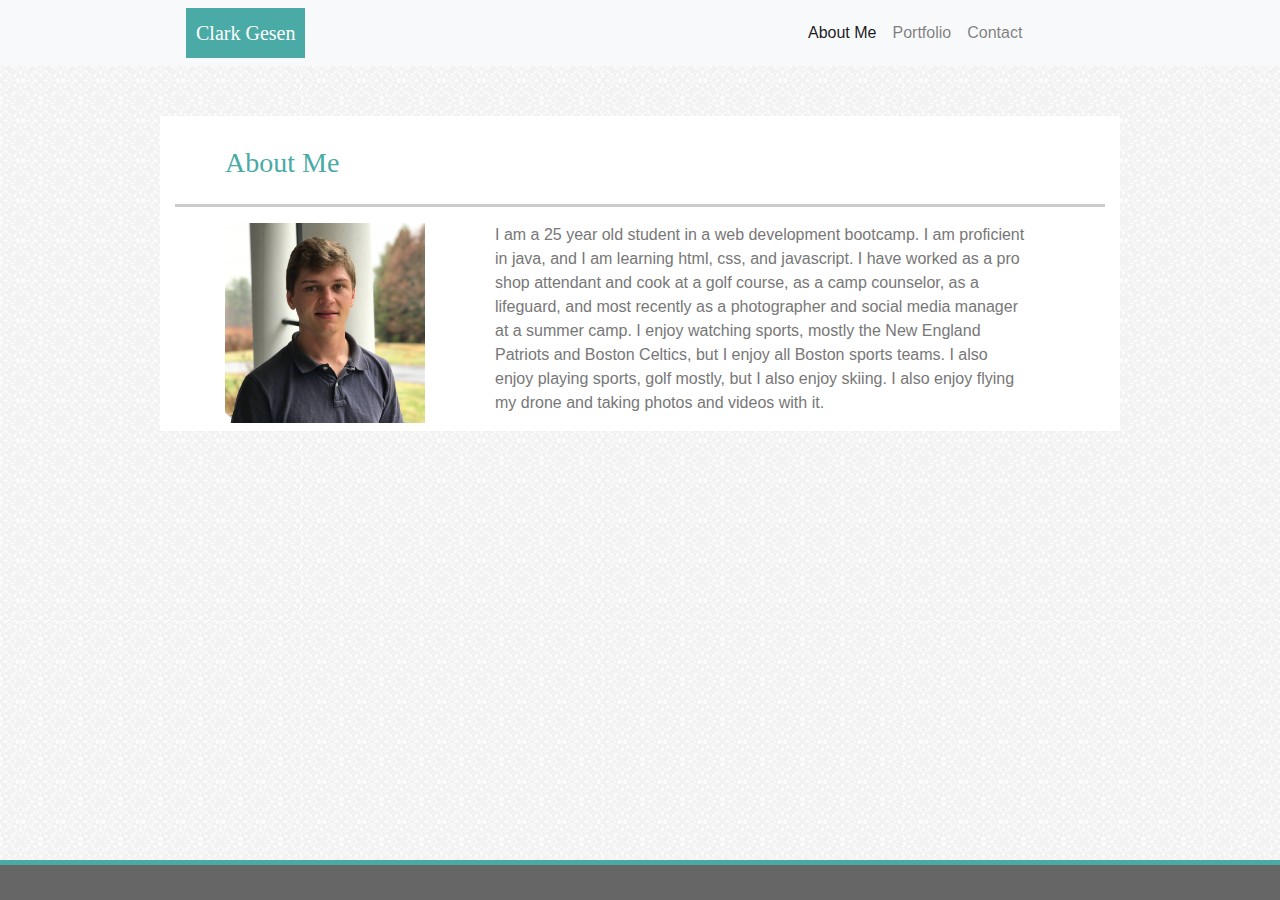
<file: index.html>
<!DOCTYPE html>
<html lang="en-us">

<head>
    <meta charset="UTF-8">
    <meta name="viewport" content="width=device-width, initial-scale=1.0">
    <title>Clark Gesen</title>
    <script src="https://stackpath.bootstrapcdn.com/bootstrap/4.3.1/js/bootstrap.bundle.min.js"></script>
    <link rel="stylesheet" href="https://stackpath.bootstrapcdn.com/bootstrap/4.3.1/css/bootstrap.min.css"
        integrity="sha384-ggOyR0iXCbMQv3Xipma34MD+dH/1fQ784/j6cY/iJTQUOhcWr7x9JvoRxT2MZw1T" crossorigin="anonymous">
    <link rel="stylesheet" href=assets/css/style.css> </head> <body>
    <script src="https://code.jquery.com/jquery-3.3.1.slim.min.js"
        integrity="sha384-q8i/X+965DzO0rT7abK41JStQIAqVgRVzpbzo5smXKp4YfRvH+8abtTE1Pi6jizo"
        crossorigin="anonymous"></script>
    <script src="https://cdnjs.cloudflare.com/ajax/libs/popper.js/1.14.7/umd/popper.min.js"
        integrity="sha384-UO2eT0CpHqdSJQ6hJty5KVphtPhzWj9WO1clHTMGa3JDZwrnQq4sF86dIHNDz0W1"
        crossorigin="anonymous"></script>
    <script src="https://stackpath.bootstrapcdn.com/bootstrap/4.3.1/js/bootstrap.min.js"
        integrity="sha384-JjSmVgyd0p3pXB1rRibZUAYoIIy6OrQ6VrjIEaFf/nJGzIxFDsf4x0xIM+B07jRM"
        crossorigin="anonymous"></script>
    <!-- Header with navbar and my name -->
    <header>
        <nav class="navbar navbar-expand-lg navbar-light bg-light">
            <a id=headerName class="navbar-brand" href="#">Clark Gesen</a>
            <button class="navbar-toggler" type="button" data-toggle="collapse" data-target="#navbarNav"
                aria-controls="navbarNav" aria-expanded="false" aria-label="Toggle navigation">
                <span class="navbar-toggler-icon"></span>
            </button>
            <div class="collapse navbar-collapse" id="navbarNav">
                <ul class="navbar-nav">
                    <li class="nav-item active">
                        <a class="nav-link" href="https://clarkgesen.github.io/Updated_Profile/index.html">About Me
                            <span class="sr-only">(current)</span></a>
                    </li>
                    <li class="nav-item">
                        <a class="nav-link"
                            href="https://clarkgesen.github.io/Updated_Profile/portfolio.html">Portfolio</a>
                    </li>
                    <li class="nav-item">
                        <a class="nav-link"
                            href="https://clarkgesen.github.io/Updated_Profile/contact.html">Contact</a>
                    </li>
                </ul>
            </div>
        </nav>
        </nav>
    </header>
    <!-- White box for content -->
    <div class="container">
        <div class="row">
            <!-- Title of content -->
            <div class="col-lg-3">
                <h3>About Me</h3>
            </div>
        </div>
        <div class="row">
            <!-- Grey line -->
            <div class="col-lg-12">
                <hr>
                </hr>
            </div>
        </div>
        <div class="row">
            <!-- Profile picture -->
            <div class="col-lg-4"><img class="profilepic" src="assets/images/Profile_Picture.jpg"></div>
            <!-- About me paragraph -->
            <div class="col-lg-7 col-md-7 col-s-12">
                <p>I am a 25 year old student in a web development bootcamp. I am proficient in java, and I am learning
                    html, css, and javascript.
                    I have worked as a pro shop attendant and cook at a golf course, as a camp counselor, as a
                    lifeguard, and most recently as a photographer and social media manager at a summer camp. I enjoy
                    watching sports, mostly the New England Patriots and Boston Celtics, but I enjoy all Boston sports
                    teams. I also enjoy playing sports, golf mostly, but I also enjoy skiing. I also enjoy flying my
                    drone and taking photos and videos with it.</p>
            </div>
        </div>
    </div>
    <!-- Grey footer with teal border -->
    <footer>
    </footer>
    </body>

</html>
</file>
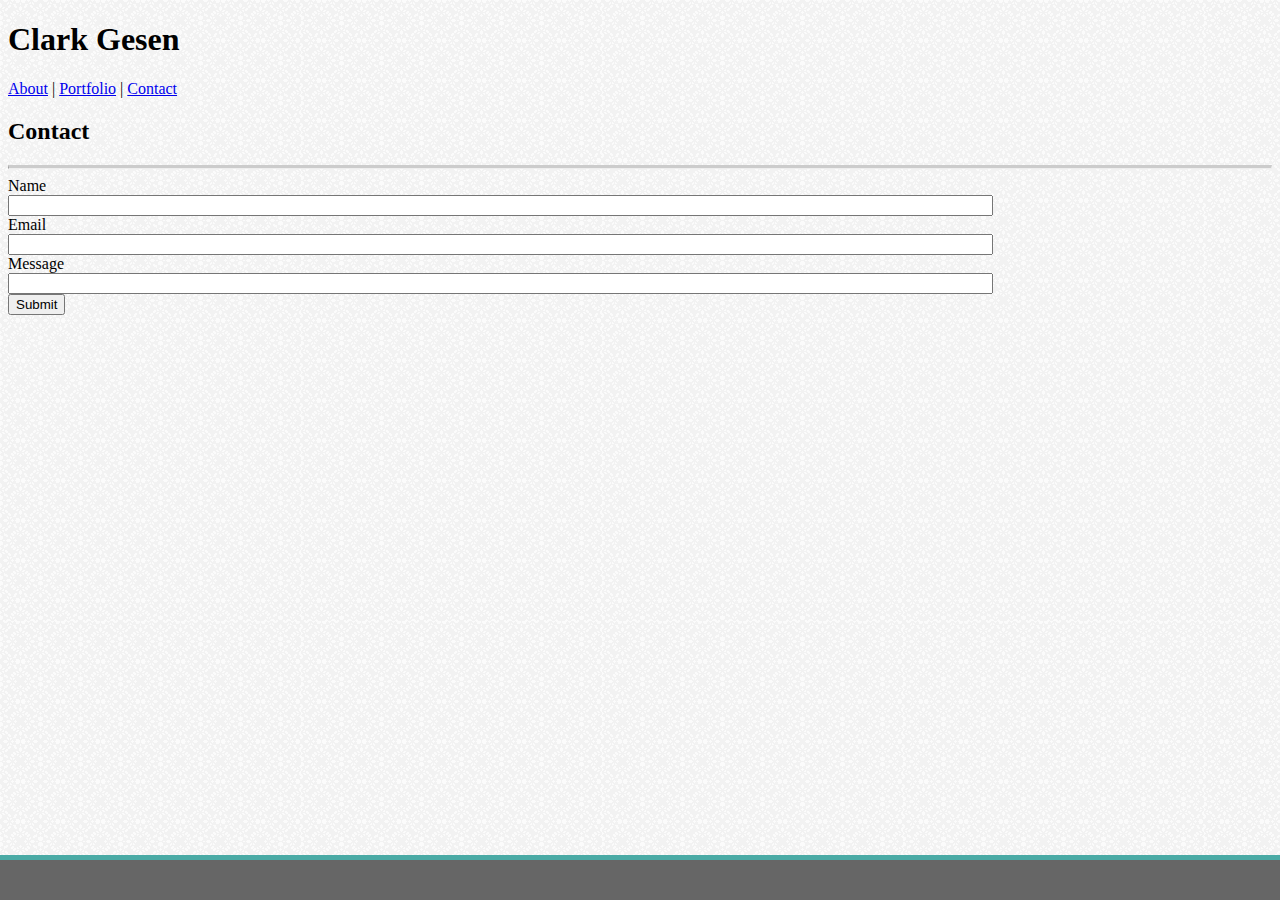
<file: contact.html>
<!DOCTYPE html>
<html lang="en-us">

<head>
    <meta charset="UTF-8">
    <title>Clark Gesen</title>
    <link rel="stylesheet" type="text/css" href="assets/css/style.css">
    <script src="https://code.jquery.com/jquery-3.3.1.slim.min.js"
        integrity="sha384-q8i/X+965DzO0rT7abK41JStQIAqVgRVzpbzo5smXKp4YfRvH+8abtTE1Pi6jizo"
        crossorigin="anonymous"></script>
    <script src="https://cdnjs.cloudflare.com/ajax/libs/popper.js/1.14.7/umd/popper.min.js"
        integrity="sha384-UO2eT0CpHqdSJQ6hJty5KVphtPhzWj9WO1clHTMGa3JDZwrnQq4sF86dIHNDz0W1"
        crossorigin="anonymous"></script>
    <script src="https://stackpath.bootstrapcdn.com/bootstrap/4.3.1/js/bootstrap.min.js"
        integrity="sha384-JjSmVgyd0p3pXB1rRibZUAYoIIy6OrQ6VrjIEaFf/nJGzIxFDsf4x0xIM+B07jRM"
        crossorigin="anonymous"></script>
</head>

<body>

    <!-- White header with my name and navigation for other pages -->
    <header>
        <h1>
            Clark Gesen
        </h1>
        <nav>
            <a href="https://clarkgesen.github.io/Updated_Profile/">About</a> | <a
                href="https://clarkgesen.github.io/Updated_Profile/portfolio">Portfolio</a> | <a
                href="https://clarkgesen.github.io/Updated_Profile/contact">Contact</a>
        </nav>
    </header>

    <!--The white box containing the heading for the page and the forms  -->
    <div>
        <h2>
            Contact
        </h2>

        <hr>

        <!--Forms  -->
        <form>
            Name<br>
            <input type="text" name="name" size="120%"><br>
            Email<br>
            <input type="text" name="email" size="120%"><br>
            Message<br>
            <input class="message" type="text" name="message" size="120%"><br>

            <input type="submit" value="Submit">
        </form>

    </div>

    <!-- Grey footer with teal border -->
    <footer>

    </footer>
</body>
</file>
<file: assets/css/style.css>
/* Name on the navbar */
#headerName{
    font-family: Georgia, 'Times New Roman', Times, serif;
    background-color: #4aaaa5;
    color: #ffffff;
    margin-left: 170px;
    padding: 10px;
}

/* Background image */
body {
    background-image: url(../images/light_grey.png)
}

/* Positions navigation links */
.navbar-nav {
    position: absolute;
    left: 800px;

}

/* White box behind content */
.container {
    width: 960px;
    height: 97%;
    background-color: #ffffff;
    margin-top: 50px;
}

/* Title of content */
h3 {
    font-family: Georgia, 'Times New Roman', Times, serif;
    margin-left: 50px;
    margin-top: 30px;
    color: #4aaaa5;
}

/* Grey line under content titles */
hr {
    border-top: 3px solid #cccccc;
}

/* Profile picture */
.profilepic {
    margin-left: 50px;
    height: 200px;
    width: 200px;
}

/* About me paragraph */
p {
    font-family: 'Arial', 'Helvetica Neue', Helvetica, sans-serif;
    color: #777777;
}

/* Grey footer with teal top border */
footer {
    height: 40px;
    width: 100%;
    margin: 0 auto;
    background-color: #666666;
    border-top: 5px solid #4aaaa5;
    position: fixed;
    bottom: 0px;
    left: 0px;
}

.portfolio_pic{
    width: 75%;
    height: 75%;
}

.portfolio_box{
    width: 100%;
    height: 125%;
}

.portfolio_link{
    background-color: #4aaaa5;
    color: white;
    width: 65%;
    text-align: center;
    position: absolute;
    left: 15px;
    top: 50%;
}
</file>
